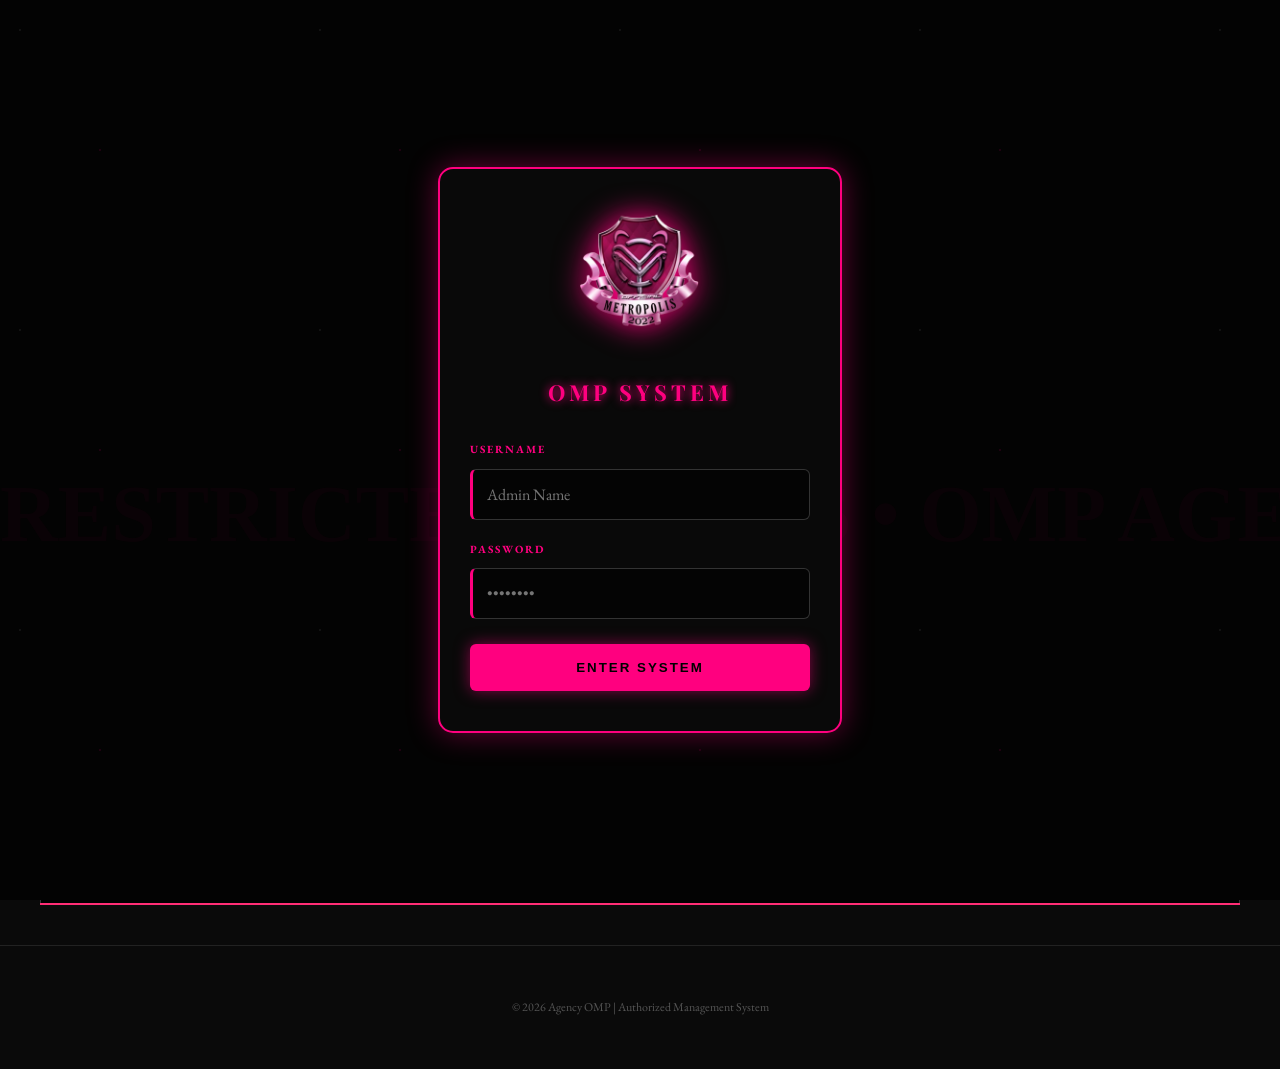
<file: index.html>
<!DOCTYPE html>
<html lang="id">
<head>
    <meta charset="UTF-8">
    <meta name="viewport" content="width=device-width, initial-scale=1.0">
    <title>Agency OMP</title>
    <link href="https://fonts.googleapis.com/css2?family=Playfair+Display:wght@700&family=EB+Garamond:wght@400;700&display=swap" rel="stylesheet">
    
    <style>
        :root {
            --pink: #ff2d75;
            --dark-bg: #0a0a0a;
            --card-bg: #1a1a1a;
            --text: #ffffff;
        }

        body {
            background: var(--dark-bg);
            color: var(--text);
            font-family: 'EB Garamond', serif;
            margin: 0;
            line-height: 1.6;
        }

        header {
            padding: 40px 20px;
            text-align: center;
            background: linear-gradient(to bottom, #1a1a1a, #0a0a0a);
            border-bottom: 2px solid var(--pink);
            box-shadow: 0 4px 15px rgba(255, 45, 117, 0.3);
        }

        .header-content {
            display: flex;
            align-items: center;
            justify-content: center;
            gap: 20px;
        }

        .side-logo {
            height: 65px;
            width: auto;
            filter: drop-shadow(0 0 10px var(--pink));
        }

        h1 { 
            font-family: 'Playfair Display', serif; 
            font-size: 32px; 
            letter-spacing: 3px; 
            margin: 0; 
            color: var(--pink); 
            text-shadow: 0 0 10px rgba(255, 45, 117, 0.5);
        }

        .motto { font-style: italic; color: #aaa; margin-top: 10px; }

        nav {
            background: #111;
            padding: 12px 0;
            border-bottom: 1px solid #333;
            text-align: center;
            position: sticky;
            top: 0;
            z-index: 100;
        }

        .nav-inner { display: flex; justify-content: center; align-items: center; flex-wrap: wrap; }
        .nav-inner a {
            color: #888;
            text-decoration: none;
            margin: 0 15px;
            text-transform: uppercase;
            font-size: 11px;
            letter-spacing: 1px;
            transition: 0.3s;
        }

        .nav-inner a:hover { color: var(--pink); }
        .nav-inner a.active { color: var(--pink); font-weight: bold; border-bottom: 1px solid var(--pink); }

        .btn-logout {
            background: none;
            border: 1px solid #ff4444;
            color: #ff4444;
            padding: 5px 15px;
            cursor: pointer;
            font-size: 10px;
            text-transform: uppercase;
            margin-left: 20px;
            border-radius: 4px;
        }
        .btn-logout:hover { background: #ff4444; color: white; }

        main { padding: 40px 20px; max-width: 1200px; margin: auto; }

        .section-title {
            font-family: 'Playfair Display', serif;
            font-size: 28px;
            text-align: center;
            color: var(--pink);
            margin-bottom: 30px;
            text-transform: uppercase;
            text-shadow: 0 0 5px rgba(255, 45, 117, 0.5);
        }

        .card {
            background: var(--card-bg);
            padding: 30px;
            border-radius: 12px;
            border: 1px solid #333;
            box-shadow: 0 10px 30px rgba(0,0,0,0.8);
            margin-bottom: 40px;
        }

        .grid-4 { display: grid; grid-template-columns: repeat(auto-fit, minmax(200px, 1fr)); gap: 15px; margin-bottom: 20px; }
        .form-group label { display: block; font-size: 14px; color: var(--pink); margin-bottom: 8px; font-weight: bold; }
        
        input, select {
            width: 100%; padding: 12px; background: #000; border: 1px solid #444; color: #fff;
            border-radius: 4px; font-family: 'EB Garamond', serif; font-size: 16px; box-sizing: border-box;
        }
        
        input:focus { border-color: var(--pink); outline: none; box-shadow: 0 0 8px rgba(255, 45, 117, 0.4); }

        .readonly-box { background: #111; color: #ffeb3b; font-weight: bold; border-style: dashed; border-color: #555; }

        .btn-submit {
            width: 100%; padding: 18px; background: transparent; color: var(--pink);
            border: 2px solid var(--pink); border-radius: 6px; font-weight: bold;
            text-transform: uppercase; cursor: pointer; transition: 0.3s; font-family: 'Playfair Display', serif;
            font-size: 16px;
        }

        .btn-submit:hover { background: var(--pink); color: #fff; box-shadow: 0 0 20px var(--pink); }

        .table-container { overflow-x: auto; margin-top: 20px; }
        table { width: 100%; border-collapse: collapse; background: #111; border: 1px solid #333; }
        th { background: #000; color: var(--pink); padding: 12px; border-bottom: 2px solid var(--pink); font-size: 11px; text-transform: uppercase; }
        td { padding: 10px; border-bottom: 1px solid #222; text-align: center; font-size: 13px; color: #ddd; }
        
        .btn-delete { background: none; border: 1px solid #ff2d75; color: #ff2d75; padding: 4px 8px; cursor: pointer; border-radius: 4px; font-size: 10px; margin: 2px;}
        .btn-delete:hover { background: #ff2d75; color: white; }
        .btn-edit { background: none; border: 1px solid #00ffcc; color: #00ffcc; padding: 4px 8px; cursor: pointer; border-radius: 4px; font-size: 10px; margin: 2px;}
        .btn-edit:hover { background: #00ffcc; color: black; }

        footer { text-align: center; padding: 40px; color: #555; font-size: 12px; border-top: 1px solid #222; }

        @media (max-width: 600px) {
            .header-content { gap: 10px; }
            .side-logo { height: 45px; }
            h1 { font-size: 22px; }
        }
    </style>
    
    <script src="auth.js"></script>
</head>
<body>

    <header>
        <div class="header-content">
            <img src="logo.png" alt="Logo" class="side-logo">
            <h1>OFFICIAL METROPOLIS</h1>
            <img src="logo.png" alt="Logo" class="side-logo">
        </div>
        <div class="motto">"Integrity, Excellence, and Financial Transparency"</div>
        <div style="color: var(--pink); margin-top: 8px; font-weight: bold;">Owner - Momo OMP</div>
    </header>

    <nav>
        <div class="nav-inner">
            <a href="index.html" class="active">Salary Calculator</a>
            <a href="Database.html">Database</a>
            <a href="event.html">Special Send</a>
            <a href="support.html">Contact Support</a>
            <button class="btn-logout" onclick="logout()">Log Out</button>
        </div>
    </nav>

    <main>
        <div class="section-title">Financial Input System</div>

        <div class="card">
            <div class="grid-4">
                <div class="form-group">
                    <label>ID Host</label>
                    <input type="text" id="hostID" placeholder="ID..." oninput="autoSaveDraft()">
                </div>
                <div class="form-group">
                    <label>Nama Host</label>
                    <input type="text" id="hostName" placeholder="Nama..." oninput="autoSaveDraft()">
                </div>
                <div class="form-group">
                    <label>Target Koin</label>
                    <input type="number" id="inputKoin" placeholder="e.g. 88000" oninput="hitungGaji(); autoSaveDraft()">
                </div>
                <div class="form-group">
                    <label>Kasbon (Rp)</label>
                    <input type="number" id="inputKasbon" placeholder="0" oninput="hitungGaji(); autoSaveDraft()">
                </div>
            </div>

            <div class="grid-4">
                <div class="form-group">
                    <label>Level</label>
                    <input type="text" id="resLevel" class="readonly-box" readonly placeholder="-">
                </div>
                <div class="form-group">
                    <label>Gaji ($)</label>
                    <input type="text" id="resGajiUSD" class="readonly-box" readonly placeholder="0 $">
                </div>
                <div class="form-group">
                    <label>Gaji Bersih (IDR)</label>
                    <input type="text" id="resTotalIDR" class="readonly-box" style="color: #ff2d75;" readonly placeholder="Rp 0">
                </div>
                <div class="form-group">
                    <label>Status</label>
                    <select id="status" onchange="autoSaveDraft()">
                        <option value="Waiting">Waiting</option>
                        <option value="Done">Done</option>
                    </select>
                </div>
            </div>

            <button class="btn-submit" id="btnMain" onclick="simpanData()">Submit Data</button>
            <button class="btn-submit" id="btnCancelEdit" style="display:none; margin-top:10px; border-color:#555; color:#555;" onclick="cancelEdit()">Cancel Edit</button>
        </div>

        <div class="section-title">Financial Recap</div>
        <div style="text-align: right; margin-bottom: 10px;">
            <button class="btn-edit" onclick="downloadBackup()">Download Backup Data</button>
        </div>
        <div class="table-container">
            <table id="rekapTable">
                <thead>
                    <tr>
                        <th>ID</th>
                        <th>NAMA</th>
                        <th>LVL</th>
                        <th>KOIN</th>
                        <th>BASE ($)</th>
                        <th>GAJI (Rp)</th>
                        <th>KASBON</th>
                        <th>TOTAL CAIR</th>
                        <th>STATUS</th>
                        <th>AKSI</th>
                    </tr>
                </thead>
                <tbody id="tableBody"></tbody>
            </table>
        </div>
    </main>

    <footer>
        <p>&copy; 2026 Agency OMP | Authorized Management System</p>
    </footer>

    <script>
        const KURS = 15500; 
        const masterGaji = [
            { koin: 5000, lvl: 'A', usd: 2.5 }, 
            { koin: 8000, lvl: 'B', usd: 4.0 },
            { koin: 13000, lvl: 'C', usd: 6.5 }, 
            { koin: 19000, lvl: 'D', usd: 9.4 },
            { koin: 27000, lvl: 'E', usd: 13.2 }, 
            { koin: 37000, lvl: 'F', usd: 18.0 },
            { koin: 52000, lvl: 'G', usd: 25.1 }, 
            { koin: 67000, lvl: 'H', usd: 32.1 },
            { koin: 88000, lvl: 'I', usd: 42.0 }, 
            { koin: 110350, lvl: 'J', usd: 52.1 },
            { koin: 135000, lvl: 'K', usd: 63.0 }, 
            { koin: 165000, lvl: 'L', usd: 76.0 },
            { koin: 195000, lvl: 'M', usd: 89.0 }, 
            { koin: 230000, lvl: 'N', usd: 104.0 },
            { koin: 270000, lvl: 'O', usd: 121.0 }, 
            { koin: 310000, lvl: 'P', usd: 137.0 },
            { koin: 360000, lvl: 'Q', usd: 157.0 }, 
            { koin: 400000, lvl: 'S1', usd: 168.0 },
            { koin: 450000, lvl: 'S2', usd: 180.0 }, 
            { koin: 500000, lvl: 'S3', usd: 195.0 },
            { koin: 650000, lvl: 'S4', usd: 250.0 }, 
            { koin: 800000, lvl: 'S5', usd: 300.0 },
            { koin: 950000, lvl: 'S6', usd: 350.0 }, 
            { koin: 1100000, lvl: 'S7', usd: 395.0 }
        ];

        let editIndex = -1;
        let currentData = { lvl: '-', usd: 0 };

        window.onload = function() {
            loadTable();
            loadDraft();
        };

        function logout() {
            if(confirm("Apakah anda ingin Log Out?")) {
                localStorage.removeItem('isLoggedIn');
                window.location.href = "login.html";
            }
        }

        function autoSaveDraft() {
            const draft = {
                id: document.getElementById('hostID').value,
                nama: document.getElementById('hostName').value,
                koin: document.getElementById('inputKoin').value,
                kasbon: document.getElementById('inputKasbon').value,
                status: document.getElementById('status').value
            };
            localStorage.setItem('agencyDraft', JSON.stringify(draft));
        }

        function loadDraft() {
            const draft = JSON.parse(localStorage.getItem('agencyDraft'));
            if(draft && editIndex === -1) {
                document.getElementById('hostID').value = draft.id;
                document.getElementById('hostName').value = draft.nama;
                document.getElementById('inputKoin').value = draft.koin;
                document.getElementById('inputKasbon').value = draft.kasbon;
                document.getElementById('status').value = draft.status;
                hitungGaji();
            }
        }

        function hitungGaji() {
            const koin = parseInt(document.getElementById('inputKoin').value) || 0;
            const kasbon = parseInt(document.getElementById('inputKasbon').value) || 0;
            let hasil = { lvl: '-', usd: 0 };

            for (let i = masterGaji.length - 1; i >= 0; i--) {
                if (koin >= masterGaji[i].koin) {
                    hasil = masterGaji[i];
                    break;
                }
            }

            currentData = hasil;
            const gajiKotor = hasil.usd * KURS;
            const gajiBersih = gajiKotor - kasbon;

            document.getElementById('resLevel').value = hasil.lvl;
            document.getElementById('resGajiUSD').value = hasil.usd + " $";
            document.getElementById('resTotalIDR').value = "Rp " + gajiBersih.toLocaleString('id-ID');
        }

        function simpanData() {
            const id = document.getElementById('hostID').value;
            const nama = document.getElementById('hostName').value;
            const koin = document.getElementById('inputKoin').value;
            const kasbon = parseInt(document.getElementById('inputKasbon').value) || 0;
            const status = document.getElementById('status').value;

            if (!id || !nama || !koin) return alert("Harap isi semua kolom!");

            const gajiKotor = currentData.usd * KURS;
            const totalCair = gajiKotor - kasbon;

            const entry = { id, nama, lvl: currentData.lvl, koin, usd: currentData.usd, kotor: gajiKotor, kasbon, bersih: totalCair, status };
            
            let database = JSON.parse(localStorage.getItem('agencyData') || '[]');
            
            if(editIndex === -1) {
                database.push(entry);
            } else {
                database[editIndex] = entry;
                editIndex = -1;
                document.getElementById('btnMain').innerText = "Submit Data";
                document.getElementById('btnCancelEdit').style.display = "none";
            }

            localStorage.setItem('agencyData', JSON.stringify(database));
            localStorage.removeItem('agencyDraft');
            
            renderTable(database);
            resetForm();
        }

        function renderTable(data) {
            const tbody = document.getElementById('tableBody');
            tbody.innerHTML = "";
            data.forEach((item, index) => {
                const isDone = item.status === 'Done';
                const row = tbody.insertRow();
                row.innerHTML = `
                    <td>${item.id}</td>
                    <td style="color:#fff">${item.nama}</td>
                    <td>${item.lvl}</td>
                    <td>${parseInt(item.koin).toLocaleString()}</td>
                    <td>${item.usd}$</td>
                    <td>Rp ${item.kotor.toLocaleString()}</td>
                    <td style="color:#ff2d75">-Rp ${item.kasbon.toLocaleString()}</td>
                    <td style="color:#00ffcc; font-weight:bold;">Rp ${item.bersih.toLocaleString()}</td>
                    <td style="color:${isDone ? '#00ffcc' : '#ffeb3b'}">${item.status}</td>
                    <td>
                        ${!isDone ? `<button class="btn-edit" onclick="editData(${index})">Edit</button>` : ''}
                        <button class="btn-delete" onclick="hapusData(${index})">Hapus</button>
                    </td>
                `;
            });
        }

        function editData(index) {
            let database = JSON.parse(localStorage.getItem('agencyData'));
            const item = database[index];
            
            if(item.status === 'Done') return alert("Data status 'Done' tidak bisa diedit!");

            document.getElementById('hostID').value = item.id;
            document.getElementById('hostName').value = item.nama;
            document.getElementById('inputKoin').value = item.koin;
            document.getElementById('inputKasbon').value = item.kasbon;
            document.getElementById('status').value = item.status;
            
            editIndex = index;
            document.getElementById('btnMain').innerText = "Update Data";
            document.getElementById('btnCancelEdit').style.display = "block";
            hitungGaji();
            window.scrollTo({top: 0, behavior: 'smooth'});
        }

        function cancelEdit() {
            editIndex = -1;
            document.getElementById('btnMain').innerText = "Submit Data";
            document.getElementById('btnCancelEdit').style.display = "none";
            resetForm();
        }

        function resetForm() {
            ['hostID','hostName','inputKoin','inputKasbon'].forEach(i => document.getElementById(i).value = "");
            document.getElementById('status').value = "Waiting";
            hitungGaji();
        }

        function hapusData(index) {
            if(confirm("Hapus data ini?")) {
                let database = JSON.parse(localStorage.getItem('agencyData'));
                database.splice(index, 1);
                localStorage.setItem('agencyData', JSON.stringify(database));
                renderTable(database);
            }
        }

        function loadTable() {
            const saved = localStorage.getItem('agencyData');
            if (saved) renderTable(JSON.parse(saved));
        }

        function downloadBackup() {
            const data = localStorage.getItem('agencyData');
            if(!data) return alert("Tidak ada data untuk di backup");
            const blob = new Blob([data], {type: 'application/json'});
            const url = URL.createObjectURL(blob);
            const a = document.createElement('a');
            a.href = url;
            a.download = `backup_gaji_omp_${new Date().toLocaleDateString()}.json`;
            a.click();
        }
    </script>
</body>
</html>
</file>
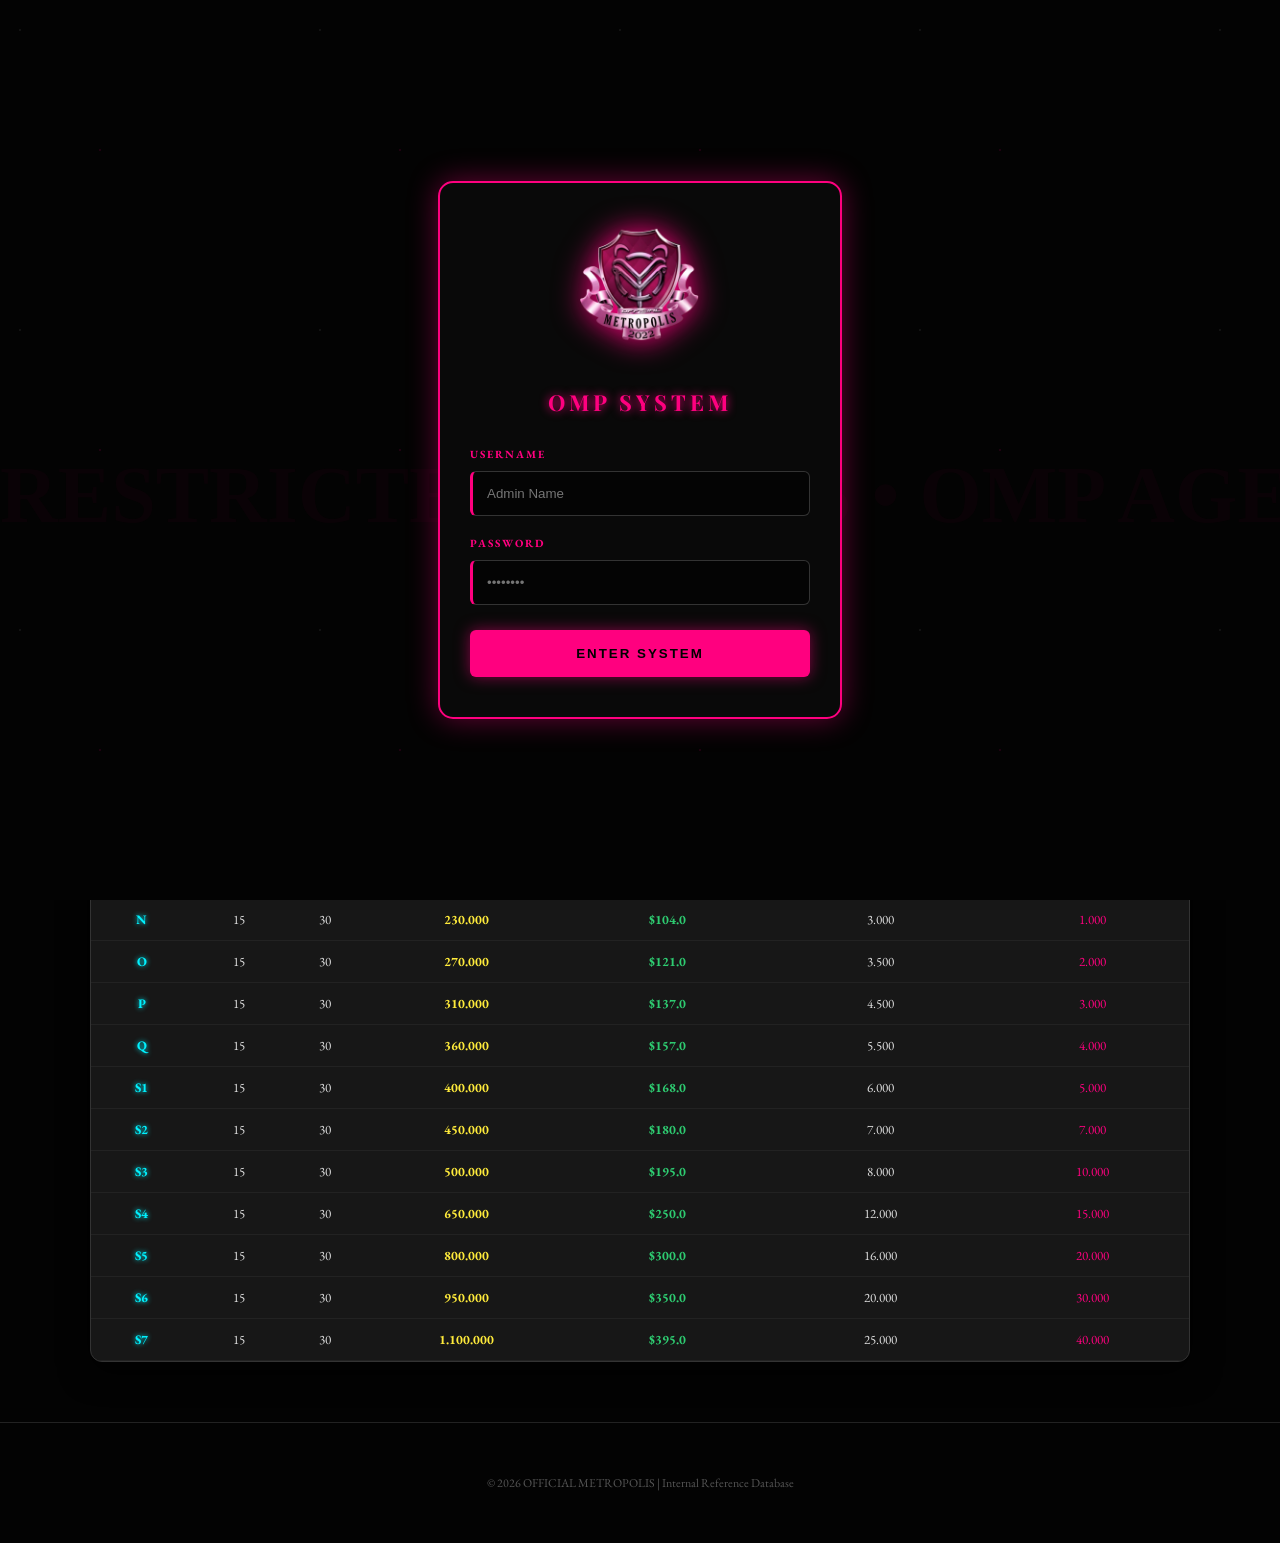
<file: Database.html>
<!DOCTYPE html>
<html lang="id">
<head>
    <meta charset="UTF-8">
    <meta name="viewport" content="width=1200">
    <title>Database Gaji OMP</title>
    
    <script src="auth.js"></script>

    <link href="https://fonts.googleapis.com/css2?family=Playfair+Display:wght@700&family=EB+Garamond&display=swap" rel="stylesheet">
    
    <style>
        :root {
            --pink: #ff007f; 
            --dark-bg: #030303; 
            --card-bg: rgba(26, 26, 26, 0.9); 
            --text: #ffffff;
            --neon-shadow: 0 0 10px rgba(255, 0, 127, 0.5);
        }

        body {
            background: var(--dark-bg);
            color: var(--text);
            font-family: 'EB Garamond', serif;
            margin: 0;
            padding: 0;
            overflow-x: hidden;
            position: relative;
        }

        /* ═══ EFEK ANIMASI LATAR BELAKANG ═══ */
        .bg-marquee {
            position: fixed;
            top: 200px;
            left: 0;
            width: 100%;
            white-space: nowrap;
            font-size: 80px;
            font-family: 'Playfair Display', serif;
            font-weight: bold;
            color: rgba(255, 0, 127, 0.04);
            text-transform: uppercase;
            letter-spacing: 20px;
            pointer-events: none;
            z-index: -2;
            animation: move-text 40s linear infinite;
        }

        @keyframes move-text {
            0% { transform: translateX(100%); }
            100% { transform: translateX(-100%); }
        }

        body::before {
            content: "";
            position: fixed;
            top: 0; left: 0; width: 100%; height: 100%;
            background: 
                radial-gradient(1px 1px at 20px 30px, #fff, rgba(0,0,0,0)),
                radial-gradient(1.5px 1.5px at 100px 150px, var(--pink), rgba(0,0,0,0));
            background-size: 300px 300px;
            z-index: -1;
            animation: stars-falling 25s linear infinite;
            opacity: 0.3;
        }

        @keyframes stars-falling {
            from { transform: translateY(0); }
            to { transform: translateY(1000px); }
        }

        /* ═══ HEADER & NAV ═══ */
        header {
            padding: 30px 20px;
            text-align: center;
            background: linear-gradient(to bottom, #1a1a1a, #0a0a0a);
            border-bottom: 2px solid var(--pink);
            box-shadow: 0 4px 15px rgba(255, 0, 127, 0.3);
            position: relative; z-index: 10;
        }

        .header-content { display: flex; align-items: center; justify-content: center; gap: 20px; }
        .side-logo { height: 60px; filter: drop-shadow(0 0 8px var(--pink)); }
        h1 { font-family: 'Playfair Display', serif; color: var(--pink); margin: 0; letter-spacing: 2px; font-size: 28px; text-shadow: 0 0 10px var(--pink); }

        nav { background: #111; padding: 12px 0; border-bottom: 1px solid #333; text-align: center; position: sticky; top: 0; z-index: 100; }
        .nav-inner { display: flex; align-items: center; justify-content: center; gap: 10px; flex-wrap: wrap; }
        .nav-inner a { color: #888; text-decoration: none; margin: 0 15px; text-transform: uppercase; font-size: 11px; transition: 0.3s; }
        .nav-inner a:hover, .nav-inner a.active { color: var(--pink); font-weight: bold; border-bottom: 1px solid var(--pink); }

        /* TOMBOL LOGOUT NEON */
        .btn-logout {
            color: #ff007f !important;
            font-weight: bold !important;
            border: 2px solid #ff007f !important;
            padding: 4px 12px !important;
            border-radius: 20px !important;
            margin-left: 10px !important;
            text-shadow: 0 0 5px #ff007f;
            box-shadow: 0 0 10px rgba(255, 0, 127, 0.3);
            transition: all 0.4s ease !important;
            animation: neon-pulse-btn 2s infinite alternate;
        }

        @keyframes neon-pulse-btn {
            from { box-shadow: 0 0 5px rgba(255, 0, 127, 0.4); }
            to { box-shadow: 0 0 15px rgba(255, 0, 127, 0.8); }
        }

        /* ═══ MAIN CONTENT ═══ */
        main { padding: 20px; max-width: 1100px; margin: auto; position: relative; z-index: 5; }
        .section-title { font-family: 'Playfair Display', serif; font-size: 24px; text-align: center; color: var(--pink); margin: 30px 0; text-transform: uppercase; }

        .table-wrapper {
            background: var(--card-bg);
            border-radius: 12px;
            border: 1px solid #333;
            overflow-x: auto;
            box-shadow: 0 10px 30px rgba(0,0,0,0.8);
            backdrop-filter: blur(8px);
        }

        table { width: 100%; border-collapse: collapse; font-size: 13px; text-align: center; }
        th { background: #000; color: var(--pink); padding: 15px 5px; text-transform: uppercase; font-size: 11px; border-bottom: 2px solid var(--pink); }
        td { padding: 12px 5px; border-bottom: 1px solid #222; color: #ddd; }
        tr:hover td { background: rgba(255, 0, 127, 0.1); color: #fff; text-shadow: 0 0 5px var(--pink); }

        .lvl-bold { font-weight: bold; color: #00f2ff; text-shadow: 0 0 5px #00f2ff; }
        .koin-bold { color: #ffeb3b; font-weight: bold; }
        .usd-highlight { color: #2ecc71; font-weight: bold; }

        footer { text-align: center; padding: 40px; color: #555; font-size: 12px; border-top: 1px solid #222; margin-top: 40px; }
    </style>
</head>
<body>

    <div class="bg-marquee">METROPOLIS AGENCY • DATABASE • METROPOLIS AGENCY</div>

    <header>
        <div class="header-content">
            <img src="logo.png" alt="Logo" class="side-logo">
            <h1>OFFICIAL METROPOLIS</h1>
            <img src="logo.png" alt="Logo" class="side-logo">
        </div>
        <div class="motto">"Owner - Momo OMP"</div>
    </header>

    <nav>
        <div class="nav-inner">
            <a href="index.html">Salary Calculator</a>
            <a href="Database.html" class="active">Database Gaji</a>
            <a href="event.html">Special Send</a>
            <a href="support.html">Contact Support</a>
            <a href="#" onclick="localStorage.removeItem('isLoggedIn'); location.reload();" class="btn-logout">LOGOUT</a>
        </div>
    </nav>

    <main>
        <div class="section-title">Reference: Target & Valid Duration</div>

        <div class="table-wrapper">
            <table>
                <thead>
                    <tr>
                        <th>Level</th>
                        <th>Hari</th>
                        <th>Jam</th>
                        <th>Target Koin</th>
                        <th>Gaji Host ($)</th>
                        <th>Bonus Agency</th>
                        <th>Bonus YoYo</th>
                    </tr>
                </thead>
                <tbody id="masterTableBody"></tbody>
            </table>
        </div>
    </main>

    <footer>
        <p>&copy; 2026 OFFICIAL METROPOLIS | Internal Reference Database</p>
    </footer>

    <script>
        // DATA LENGKAP A SAMPAI S7
        const DATA_MASTER = [
            {lvl:"A", h:8, j:16, t:"5.000", usd:"2.5", bAF:"-", bY:"-"},
            {lvl:"B", h:8, j:16, t:"8.000", usd:"4.0", bAF:"-", bY:"-"},
            {lvl:"C", h:8, j:16, t:"13.000", usd:"6.5", bAF:"-", bY:"-"},
            {lvl:"D", h:8, j:16, t:"19.000", usd:"9.4", bAF:"-", bY:"-"},
            {lvl:"E", h:8, j:16, t:"27.000", usd:"13.2", bAF:"-", bY:"-"},
            {lvl:"F", h:8, j:16, t:"37.000", usd:"18.0", bAF:"-", bY:"-"},
            {lvl:"G", h:8, j:16, t:"52.000", usd:"25.1", bAF:"-", bY:"-"},
            {lvl:"H", h:8, j:16, t:"67.000", usd:"32.1", bAF:"-", bY:"-"},
            {lvl:"I", h:8, j:16, t:"88.000", usd:"42.0", bAF:"750", bY:"-"},
            {lvl:"J", h:15, j:30, t:"110.000", usd:"52.1", bAF:"1.500", bY:"-"},
            {lvl:"K", h:15, j:30, t:"135.000", usd:"63.0", bAF:"1.800", bY:"-"},
            {lvl:"L", h:15, j:30, t:"165.000", usd:"76.0", bAF:"2.100", bY:"-"},
            {lvl:"M", h:15, j:30, t:"195.000", usd:"89.0", bAF:"2.300", bY:"500"},
            {lvl:"N", h:15, j:30, t:"230.000", usd:"104.0", bAF:"3.000", bY:"1.000"},
            {lvl:"O", h:15, j:30, t:"270.000", usd:"121.0", bAF:"3.500", bY:"2.000"},
            {lvl:"P", h:15, j:30, t:"310.000", usd:"137.0", bAF:"4.500", bY:"3.000"},
            {lvl:"Q", h:15, j:30, t:"360.000", usd:"157.0", bAF:"5.500", bY:"4.000"},
            {lvl:"S1", h:15, j:30, t:"400.000", usd:"168.0", bAF:"6.000", bY:"5.000"},
            {lvl:"S2", h:15, j:30, t:"450.000", usd:"180.0", bAF:"7.000", bY:"7.000"},
            {lvl:"S3", h:15, j:30, t:"500.000", usd:"195.0", bAF:"8.000", bY:"10.000"},
            {lvl:"S4", h:15, j:30, t:"650.000", usd:"250.0", bAF:"12.000", bY:"15.000"},
            {lvl:"S5", h:15, j:30, t:"800.000", usd:"300.0", bAF:"16.000", bY:"20.000"},
            {lvl:"S6", h:15, j:30, t:"950.000", usd:"350.0", bAF:"20.000", bY:"30.000"},
            {lvl:"S7", h:15, j:30, t:"1.100.000", usd:"395.0", bAF:"25.000", bY:"40.000"}
        ];

        const tableBody = document.getElementById('masterTableBody');
        tableBody.innerHTML = DATA_MASTER.map(d => `
            <tr>
                <td class="lvl-bold">${d.lvl}</td>
                <td>${d.h}</td>
                <td>${d.j}</td>
                <td class="koin-bold">${d.t}</td>
                <td class="usd-highlight">$${d.usd}</td>
                <td>${d.bAF}</td>
                <td style="color:var(--pink)">${d.bY}</td>
            </tr>
        `).join('');
    </script>
</body>
</html>
</file>
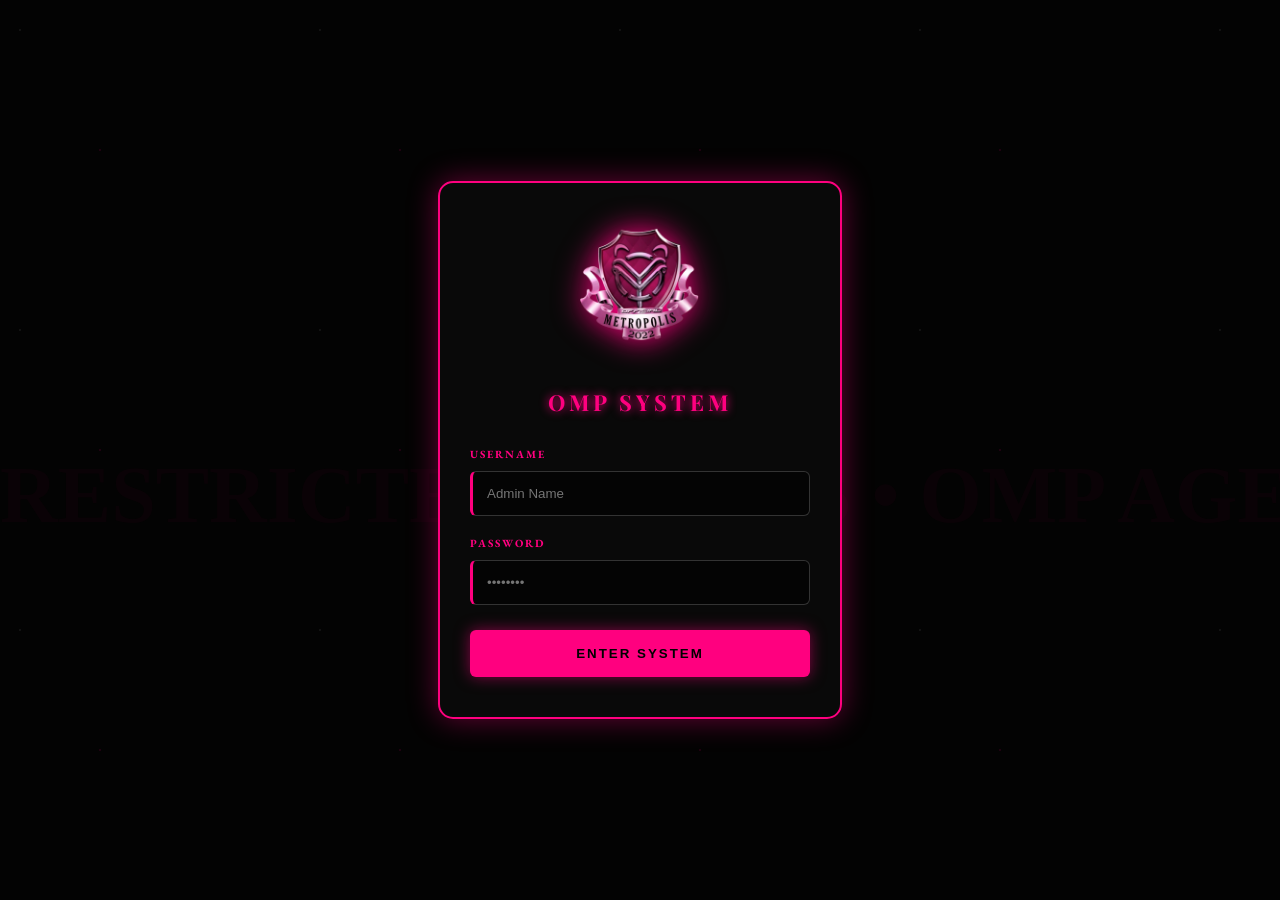
<file: event.html>
<!DOCTYPE html>
<html lang="id">
<head>
    <meta charset="UTF-8">
    <meta name="viewport" content="width=1200">
    <title>Special Send - OMP Agency</title>
    <link href="https://fonts.googleapis.com/css2?family=Playfair+Display:wght@700&family=EB+Garamond&display=swap" rel="stylesheet">
    
    <style>
        :root {
            --pink: #ff007f; /* Pink Neon */
            --dark-bg: #030303; /* Hitam Pekat */
            --card-bg: rgba(26, 26, 26, 0.9); /* Hitam Kartu Transparan */
            --text: #ffffff;
            --neon-glow: 0 0 10px rgba(255, 0, 127, 0.5);
        }

        body {
            background: var(--dark-bg);
            color: var(--text);
            font-family: 'EB Garamond', serif;
            margin: 0;
            padding: 0;
            overflow-x: hidden;
            position: relative;
        }

        /* ═══ EFEK ANIMASI LATAR BELAKANG ═══ */
        
        /* 1. Teks Berjalan Metropolis Agency */
        .bg-marquee {
            position: fixed;
            top: 250px;
            left: 0;
            width: 100%;
            white-space: nowrap;
            font-size: 80px;
            font-family: 'Playfair Display', serif;
            font-weight: bold;
            color: rgba(255, 0, 127, 0.04);
            text-transform: uppercase;
            letter-spacing: 20px;
            pointer-events: none;
            z-index: -2;
            animation: move-text 35s linear infinite;
        }

        @keyframes move-text {
            0% { transform: translateX(100%); }
            100% { transform: translateX(-100%); }
        }

        /* 2. Hujan Bintang Bergerak */
        body::before {
            content: "";
            position: fixed;
            top: 0; left: 0; width: 100%; height: 100%;
            background: 
                radial-gradient(1px 1px at 15px 25px, #fff, rgba(0,0,0,0)),
                radial-gradient(1.5px 1.5px at 80px 120px, var(--pink), rgba(0,0,0,0)),
                radial-gradient(1px 1px at 180px 90px, #fff, rgba(0,0,0,0));
            background-size: 280px 280px;
            z-index: -1;
            animation: stars-falling 22s linear infinite;
            opacity: 0.3;
        }

        @keyframes stars-falling {
            from { transform: translateY(0); }
            to { transform: translateY(1000px); }
        }

        /* ═══ HEADER & NAV ═══ */
        header {
            padding: 30px 20px;
            text-align: center;
            background: linear-gradient(to bottom, #1a1a1a, #0a0a0a);
            border-bottom: 2px solid var(--pink);
            box-shadow: 0 4px 15px rgba(255, 0, 127, 0.3);
            position: relative; z-index: 10;
        }

        .header-content { display: flex; align-items: center; justify-content: center; gap: 20px; }
        .side-logo { height: 60px; filter: drop-shadow(0 0 8px var(--pink)); }
        h1 { font-family: 'Playfair Display', serif; color: var(--pink); margin: 0; letter-spacing: 2px; font-size: 28px; text-shadow: 0 0 10px var(--pink); }
        .motto { font-style: italic; color: #888; font-size: 14px; margin-top: 10px; }

        nav { background: #111; padding: 12px 0; border-bottom: 1px solid #333; text-align: center; position: sticky; top: 0; z-index: 100; }
        .nav-inner a { color: #888; text-decoration: none; margin: 0 15px; text-transform: uppercase; font-size: 11px; transition: 0.3s; }
        .nav-inner a:hover, .nav-inner a.active { color: var(--pink); font-weight: bold; border-bottom: 1px solid var(--pink); }

        /* ═══ TABEL PERFORMANCE ═══ */
        main { padding: 20px; max-width: 1100px; margin: auto; position: relative; z-index: 5; }

        .section-title {
            font-family: 'Playfair Display', serif;
            font-size: 24px;
            text-align: center;
            color: var(--pink);
            margin: 30px 0;
            text-transform: uppercase;
            text-shadow: 0 0 8px rgba(255, 0, 127, 0.4);
        }

        .table-wrapper {
            background: var(--card-bg);
            border-radius: 12px;
            border: 1px solid #333;
            overflow-x: auto;
            box-shadow: 0 10px 30px rgba(0,0,0,0.8);
            backdrop-filter: blur(10px);
        }

        table { width: 100%; border-collapse: collapse; font-size: 13px; text-align: center; }

        th {
            background: #000;
            color: var(--pink);
            padding: 15px 10px;
            text-transform: uppercase;
            font-size: 11px;
            border-bottom: 2px solid var(--pink);
        }

        td {
            padding: 12px 10px;
            border-bottom: 1px solid #222;
            color: #ddd;
            transition: all 0.3s;
        }

        tr:nth-child(even) { background: rgba(255, 255, 255, 0.01); }

        /* Animasi Neon pada Baris */
        tr:hover td { 
            background: rgba(255, 0, 127, 0.12); 
            color: #fff;
            text-shadow: 0 0 8px var(--pink);
        }

        .bonus-col { color: #ff007f; font-weight: bold; text-shadow: 0 0 5px rgba(255, 0, 127, 0.3); }
        .inc-col { color: #00ffcc; font-weight: bold; text-shadow: 0 0 5px #00ffcc; }
        .perform-txt { color: #ffeb3b; font-weight: bold; }
        
        footer { text-align: center; padding: 40px; color: #555; font-size: 12px; border-top: 1px solid #222; margin-top: 40px; }

        /* Responsif Mobile */
        @media (max-width: 600px) {
            .header-content { gap: 10px; }
            .side-logo { height: 40px; }
            h1 { font-size: 20px; }
            .bg-marquee { font-size: 50px; }
        }
    </style>
    
    <script src="auth.js"></script>
</head>
<body>

    <div class="bg-marquee">METROPOLIS AGENCY • PERFORMANCE • METROPOLIS AGENCY</div>

    <header>
        <div class="header-content">
            <img src="logo.png" alt="Logo" class="side-logo">
            <h1>OFFICIAL METROPOLIS</h1>
            <img src="logo.png" alt="Logo" class="side-logo">
        </div>
        <div class="motto">"Integrity, Excellence, and Financial Transparency"</div>
    </header>

    <nav>
        <div class="nav-inner">
            <a href="index.html">Salary Calculator</a>
            <a href="Database.html">Database Gaji</a>
            <a href="event.html" class="active">Special Send</a>
            <a href="support.html">Contact Support</a>
        </div>
    </nav>

    <main>
        <div class="section-title">Agency Performance Report</div>

        <div class="table-wrapper">
            <table>
                <thead>
                    <tr>
                        <th>Perform</th>
                        <th>Bonus</th>
                        <th>Agency Name</th>
                        <th>ID Agency</th>
                        <th>Increasement</th>
                    </tr>
                </thead>
                <tbody>
                    <tr>
                        <td class="perform-txt">More than 10%</td>
                        <td class="bonus-col">1%</td>
                        <td>ESTU MIRAH OFFICIAL</td>
                        <td>103515</td>
                        <td class="inc-col">2%</td>
                    </tr>
                    <tr>
                        <td class="perform-txt">More than 20%</td>
                        <td class="bonus-col">2%</td>
                        <td>GS Agency(IDMY-id)</td>
                        <td>103591</td>
                        <td class="inc-col">20%</td>
                    </tr>
                    <tr>
                        <td class="perform-txt">More than 30%</td>
                        <td class="bonus-col">3%</td>
                        <td>METROPOLIS OFFICIAL</td>
                        <td>100794</td>
                        <td class="inc-col">124%</td>
                    </tr>
                    <tr>
                        <td class="perform-txt">More than 40%</td>
                        <td class="bonus-col">4%</td>
                        <td>GL(IDMY-id)</td>
                        <td>102927</td>
                        <td class="inc-col">108%</td>
                    </tr>
                    <tr>
                        <td class="perform-txt">More than 50%</td>
                        <td class="bonus-col">5%</td>
                        <td>PLOMELEA OFFICIAL</td>
                        <td>101934</td>
                        <td class="inc-col">3%</td>
                    </tr>
                    <tr>
                        <td class="perform-txt">More than 60%</td>
                        <td class="bonus-col">6%</td>
                        <td>MOOD BOOSTER(IDMY-id)</td>
                        <td>103268</td>
                        <td class="inc-col">41%</td>
                    </tr>
                </tbody>
            </table>
        </div>
    </main>

    <footer>
        <p>&copy; 2026 OFFICIAL METROPOLIS | Internal Performance Ledger</p>
    </footer>

</body>
</html>
</file>
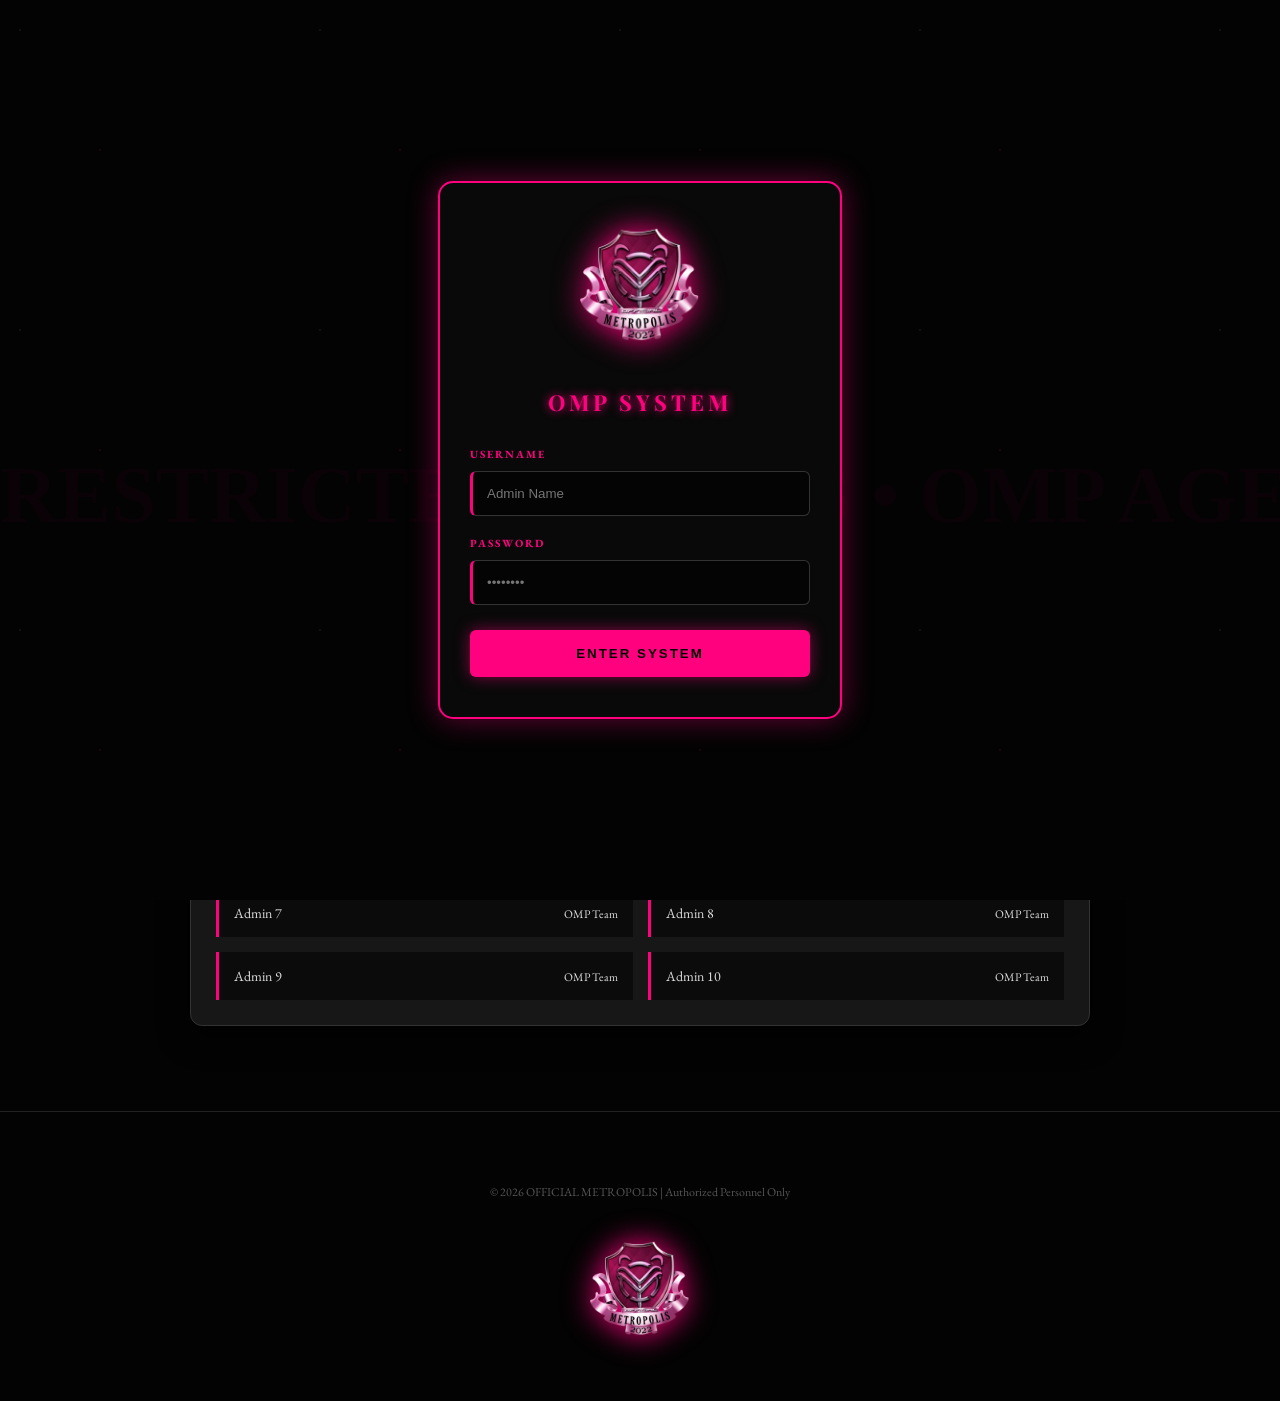
<file: support.html>
<!DOCTYPE html>
<html lang="id">
<head>
    <meta charset="UTF-8">
    <meta name="viewport" content="width=1200">
    <title>Contact Support - OMP Agency</title>
    <link href="https://fonts.googleapis.com/css2?family=Playfair+Display:wght@700&family=EB+Garamond&display=swap" rel="stylesheet">
    
    <style>
        :root {
            --pink: #ff007f; /* Pink Neon */
            --dark-bg: #030303; /* Hitam Pekat */
            --card-bg: rgba(26, 26, 26, 0.9); /* Hitam Kartu Transparan */
            --text: #ffffff;
            --neon-glow: 0 0 10px rgba(255, 0, 127, 0.5);
        }

        body {
            background: var(--dark-bg);
            color: var(--text);
            font-family: 'EB Garamond', serif;
            margin: 0;
            padding: 0;
            overflow-x: hidden;
            position: relative;
        }

        /* ═══ EFEK ANIMASI LATAR BELAKANG ═══ */
        
        /* 1. Teks Berjalan Metropolis Agency */
        .bg-marquee {
            position: fixed;
            top: 300px;
            left: 0;
            width: 100%;
            white-space: nowrap;
            font-size: 80px;
            font-family: 'Playfair Display', serif;
            font-weight: bold;
            color: rgba(255, 0, 127, 0.04);
            text-transform: uppercase;
            letter-spacing: 20px;
            pointer-events: none;
            z-index: -2;
            animation: move-text 45s linear infinite;
        }

        @keyframes move-text {
            0% { transform: translateX(100%); }
            100% { transform: translateX(-100%); }
        }

        /* 2. Hujan Bintang Bergerak */
        body::before {
            content: "";
            position: fixed;
            top: 0; left: 0; width: 100%; height: 100%;
            background: 
                radial-gradient(1px 1px at 50px 50px, #fff, rgba(0,0,0,0)),
                radial-gradient(1.5px 1.5px at 150px 150px, var(--pink), rgba(0,0,0,0)),
                radial-gradient(1px 1px at 250px 100px, #fff, rgba(0,0,0,0));
            background-size: 300px 300px;
            z-index: -1;
            animation: stars-falling 28s linear infinite;
            opacity: 0.3;
        }

        @keyframes stars-falling {
            from { transform: translateY(0); }
            to { transform: translateY(1000px); }
        }

        /* ═══ HEADER & NAV ═══ */
        header {
            padding: 30px 20px;
            text-align: center;
            background: linear-gradient(to bottom, #1a1a1a, #0a0a0a);
            border-bottom: 2px solid var(--pink);
            box-shadow: 0 4px 15px rgba(255, 0, 127, 0.3);
            position: relative; z-index: 10;
        }

        .header-content { display: flex; align-items: center; justify-content: center; gap: 20px; }
        .side-logo { height: 65px; filter: drop-shadow(0 0 8px var(--pink)); }
        h1 { font-family: 'Playfair Display', serif; color: var(--pink); margin: 5px 0; letter-spacing: 2px; font-size: 28px; text-shadow: 0 0 10px var(--pink); }
        .motto { font-style: italic; color: #888; font-size: 14px; margin-top: 10px; }

        nav { background: #111; padding: 12px 0; border-bottom: 1px solid #333; text-align: center; position: sticky; top: 0; z-index: 100; }
        .nav-inner a { color: #888; text-decoration: none; margin: 0 15px; text-transform: uppercase; font-size: 11px; transition: 0.3s; }
        .nav-inner a:hover, .nav-inner a.active { color: var(--pink); font-weight: bold; border-bottom: 1px solid var(--pink); }

        /* ═══ CONTENT ═══ */
        main { padding: 20px; max-width: 900px; margin: auto; position: relative; z-index: 5; }

        .section-title {
            font-family: 'Playfair Display', serif;
            font-size: 24px;
            text-align: center;
            color: var(--pink);
            margin: 30px 0;
            text-transform: uppercase;
            text-shadow: 0 0 8px rgba(255, 0, 127, 0.4);
        }

        .contact-card {
            background: var(--card-bg);
            border-radius: 12px;
            border: 1px solid #333;
            padding: 25px;
            box-shadow: 0 10px 30px rgba(0,0,0,0.8);
            margin-bottom: 25px;
            backdrop-filter: blur(10px);
        }

        .info-row {
            display: flex;
            justify-content: space-between;
            padding: 15px 0;
            border-bottom: 1px solid #222;
        }

        .info-row:last-child { border-bottom: none; }
        .label { color: var(--pink); font-weight: bold; text-transform: uppercase; font-size: 12px; letter-spacing: 1px; }
        .value { color: #ddd; font-size: 16px; font-weight: bold; }

        /* Admin Grid Horizontal */
        .admin-grid {
            display: grid;
            grid-template-columns: repeat(2, 1fr); /* 2 Kolom menyamping */
            gap: 15px;
            margin-top: 10px;
        }

        .admin-item {
            background: rgba(0, 0, 0, 0.5);
            padding: 15px;
            border-left: 3px solid var(--pink);
            font-size: 14px;
            color: #ddd;
            transition: all 0.3s ease;
            display: flex;
            align-items: center;
            justify-content: space-between;
        }

        .admin-item:hover {
            background: rgba(255, 0, 127, 0.1);
            border-left-width: 8px;
            color: #fff;
            box-shadow: inset 0 0 10px rgba(255, 0, 127, 0.2);
        }

        .wa-link {
            color: #25d366; 
            text-decoration: none;
            font-weight: bold;
            transition: 0.3s;
        }
        
        .wa-link:hover { text-shadow: 0 0 10px #25d366; }
        
        /* ═══ FOOTER ═══ */
        footer { 
            text-align: center; 
            padding: 60px 40px; 
            color: #555; 
            font-size: 12px; 
            border-top: 1px solid #222; 
            margin-top: 40px; 
        }

        .footer-logo {
            height: 100px; 
            width: auto;
            margin-top: 25px;
            filter: drop-shadow(0 0 15px var(--pink));
            animation: logo-glow 3s infinite alternate;
        }

        @keyframes logo-glow {
            from { filter: drop-shadow(0 0 5px var(--pink)); }
            to { filter: drop-shadow(0 0 20px var(--pink)); }
        }

        /* Responsif Mobile */
        @media (max-width: 600px) {
            .header-content { gap: 10px; }
            .side-logo { height: 45px; }
            .footer-logo { height: 70px; }
            h1 { font-size: 20px; }
            .admin-grid { grid-template-columns: 1fr; } /* 1 Kolom di HP */
            .bg-marquee { font-size: 50px; }
        }
    </style>
    
    <script src="auth.js"></script>
</head>
<body>

    <div class="bg-marquee">METROPOLIS AGENCY • SUPPORT • METROPOLIS AGENCY</div>

    <header>
        <div class="header-content">
            <img src="logo.png" alt="Logo" class="side-logo">
            <h1>OFFICIAL METROPOLIS</h1>
            <img src="logo.png" alt="Logo" class="side-logo">
        </div>
        <div class="motto">"Official Management Support"</div>
    </header>

    <nav>
        <div class="nav-inner">
            <a href="index.html">Salary Calculator</a>
            <a href="Database.html">Database Gaji</a>
            <a href="event.html">Special Send</a>
            <a href="support.html" class="active">Contact Support</a>
        </div>
    </nav>

    <main>
        <div class="section-title">Owner & Developer Info</div>
        <div class="contact-card">
            <div class="info-row">
                <span class="label">Owner Name</span>
                <span class="value">Momo OMP</span>
            </div>
            <div class="info-row">
                <span class="label">WhatsApp</span>
                <span class="value"><a href="https://wa.me/6285202183407" class="wa-link">0852-0218-3407</a></span>
            </div>
            <div class="info-row">
                <span class="label">Web Developer</span>
                <span class="value" style="color: #00f2ff;">vheee</span>
            </div>
            <div class="info-row">
                <span class="label">Release Date</span>
                <span class="value">8 Maret 2026</span>
            </div>
        </div>

        <div class="section-title">Authorized Admin List</div>
        <div class="contact-card">
            <div class="admin-grid">
                <div class="admin-item"><span>Admin 1</span> <small>OMP Team</small></div>
                <div class="admin-item"><span>Admin 2</span> <small>OMP Team</small></div>
                <div class="admin-item"><span>Admin 3</span> <small>OMP Team</small></div>
                <div class="admin-item"><span>Admin 4</span> <small>OMP Team</small></div>
                <div class="admin-item"><span>Admin 5</span> <small>OMP Team</small></div>
                <div class="admin-item"><span>Admin 6</span> <small>OMP Team</small></div>
                <div class="admin-item"><span>Admin 7</span> <small>OMP Team</small></div>
                <div class="admin-item"><span>Admin 8</span> <small>OMP Team</small></div>
                <div class="admin-item"><span>Admin 9</span> <small>OMP Team</small></div>
                <div class="admin-item"><span>Admin 10</span> <small>OMP Team</small></div>
            </div>
        </div>
    </main>

    <footer>
        <p>&copy; 2026 OFFICIAL METROPOLIS | Authorized Personnel Only</p>
        <img src="logo.png" alt="Logo Footer" class="footer-logo">
    </footer>

</body>
</html>
</file>
